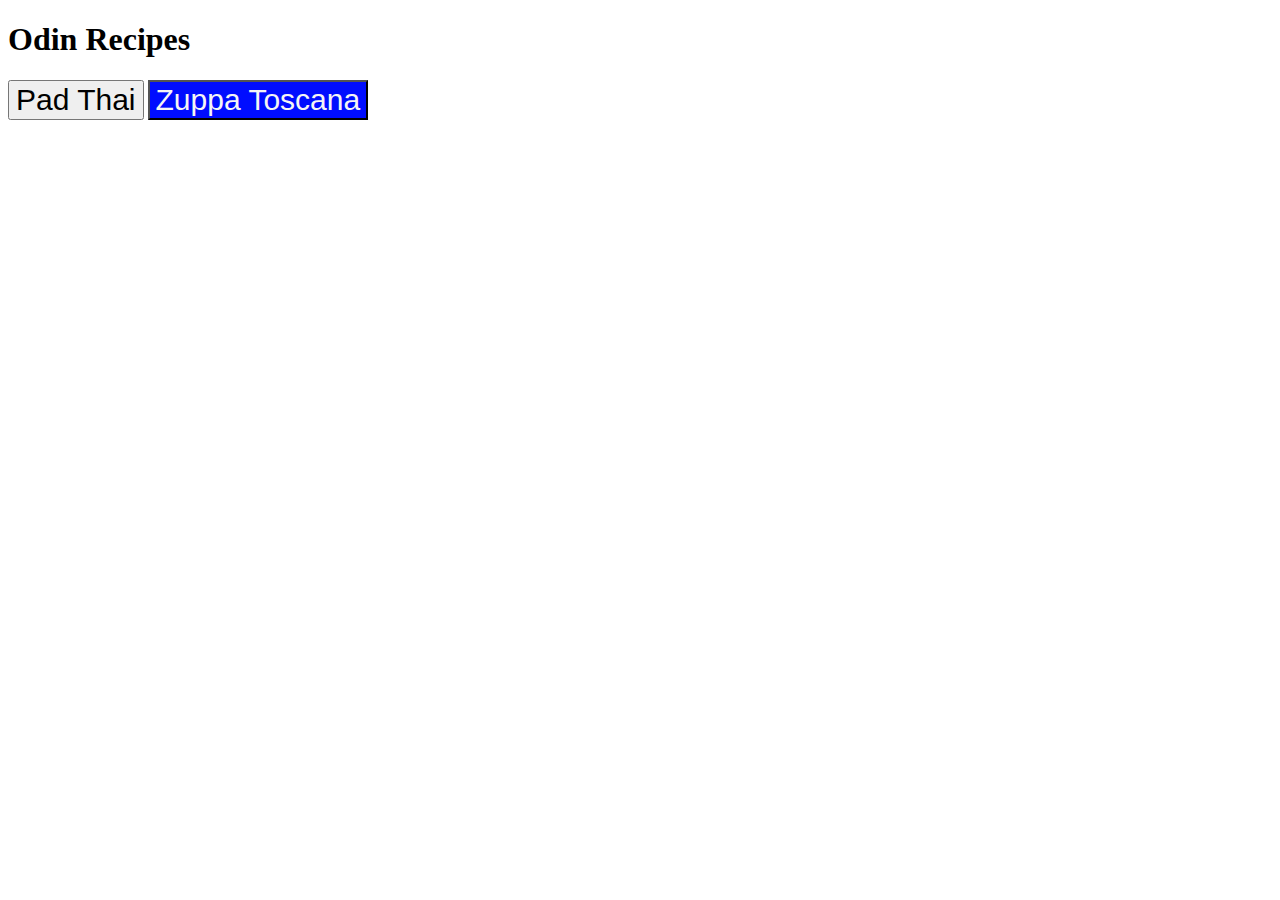
<file: index.html>
<!DOCTYPE html>
<html lang="En">
    <head>
        <meta charset="UTF-8">
        <title>Odin Recipes</title>
        <link rel="stylesheet" href="styles.css">
    </head>

    <body>
        <h1>Odin Recipes</h1>
        <a href="recipes/pad-thai.html">
            <button class="link thai" type="submit">Pad Thai</button></a>
        <a href="recipes/zuppa-toscana.html">
            <button class="link toscana" type="submit">Zuppa Toscana</button></a>
    </body>
</html>
</file>
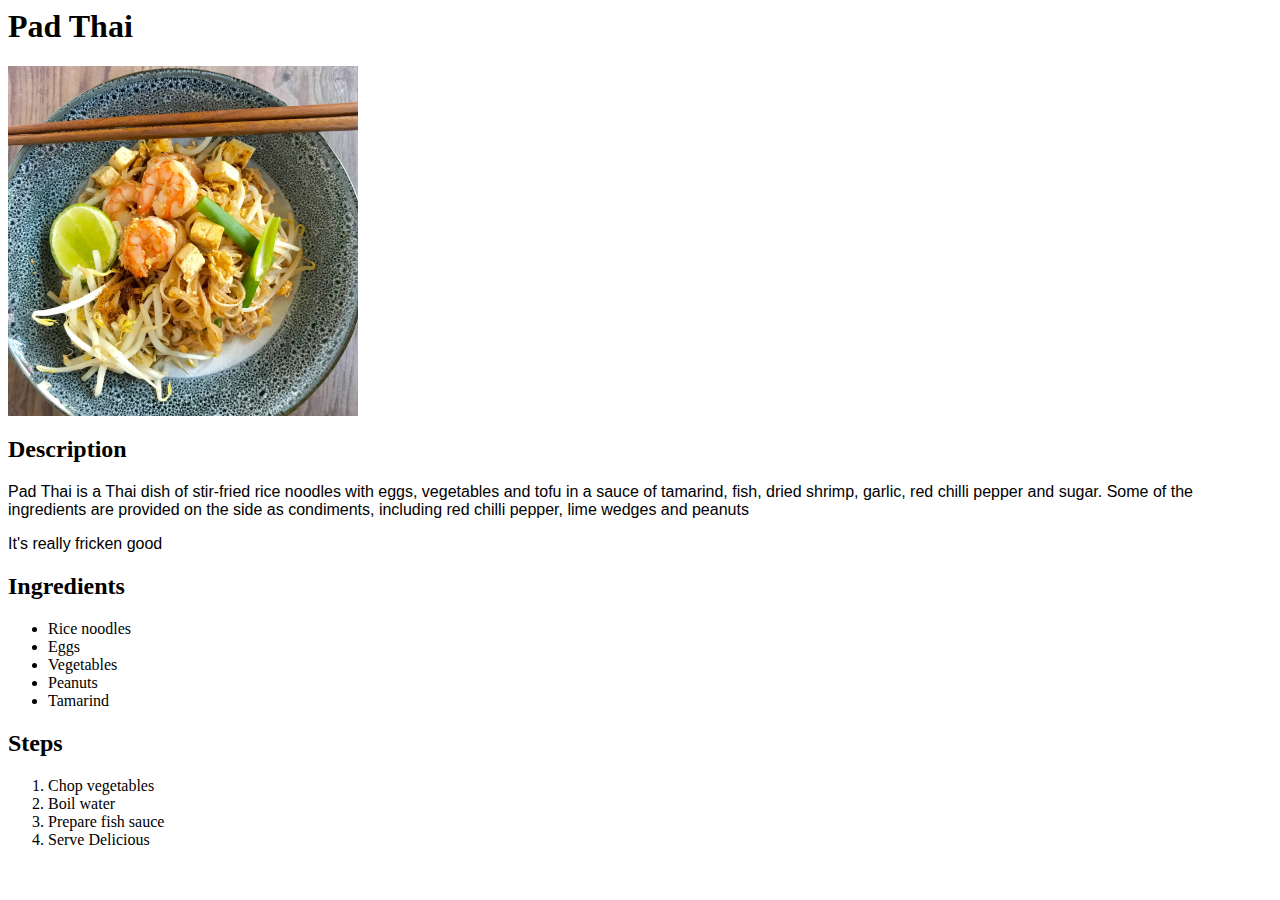
<file: recipes/pad-thai.html>
<head>
    <link rel="stylesheet" href="../styles.css">
</head>
<body>
    <h1>Pad Thai</h1>
    <img class="photo thai" src="../images/pad-thai-photo.jpeg">
    <h2>Description</h2>
        <p>Pad Thai is a Thai dish of stir-fried rice noodles with eggs, vegetables and tofu in a sauce of tamarind, fish, dried shrimp, garlic, red chilli pepper and sugar. Some of the ingredients are provided on the side as condiments, including red chilli pepper, lime wedges and peanuts</p>
        <p>It's really fricken good</p>

    <h2>Ingredients</h2>
        <ul>
            <li>Rice noodles</li>
            <li>Eggs</li>
            <li>Vegetables</li>
            <li>Peanuts</li>
            <li>Tamarind</li>
        </ul>
    <h2>Steps</h2>
        <ol>
            <li>Chop vegetables</li>
            <li>Boil water</li>
            <li>Prepare fish sauce </li>
            <li>Serve Delicious</li>
        </ol>
</body>
</file>
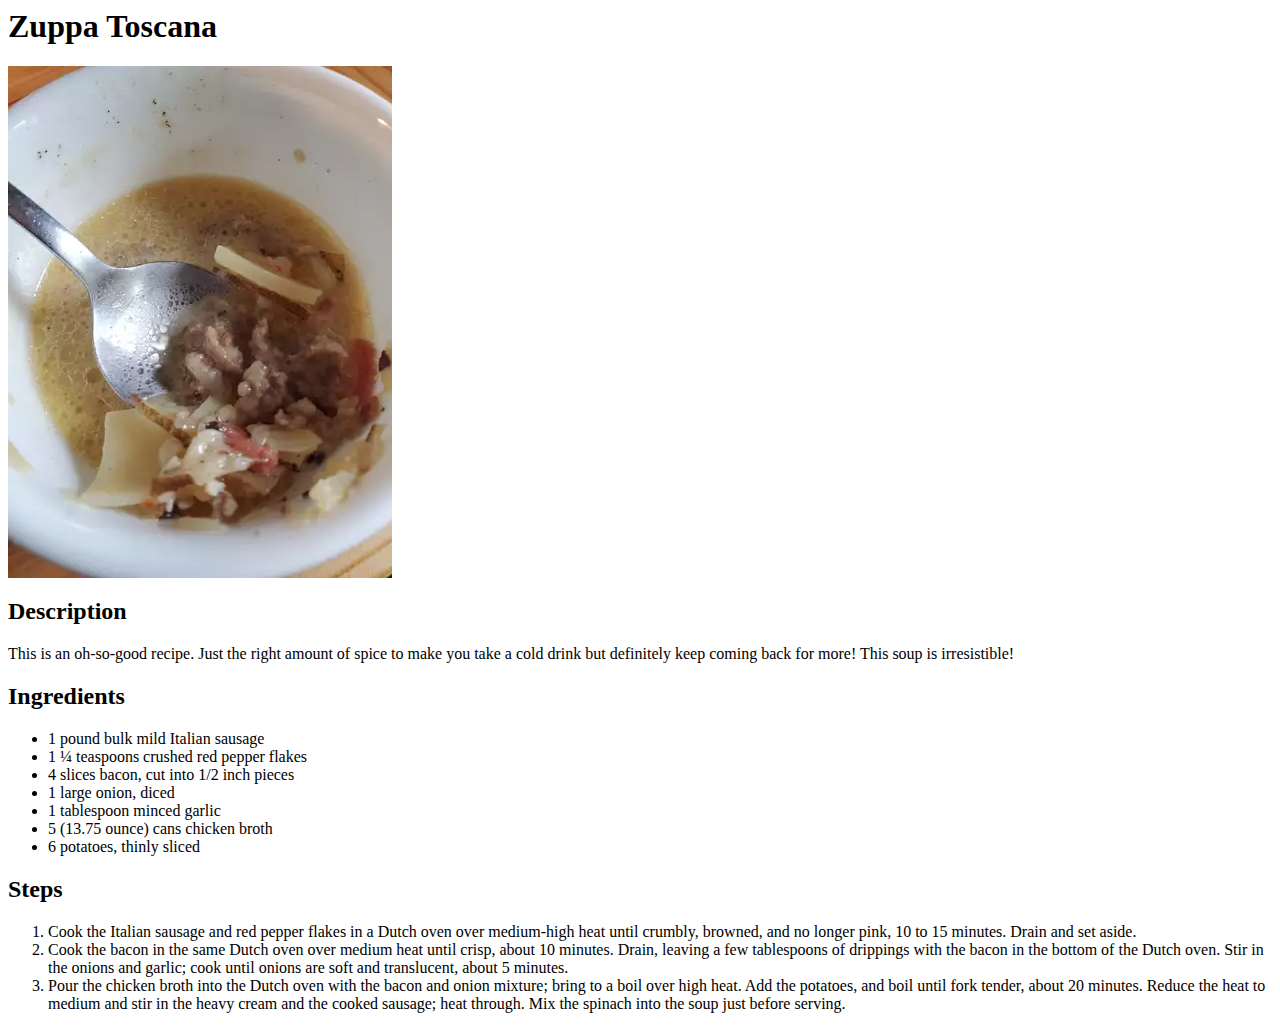
<file: recipes/zuppa-toscana.html>
<body>
    <h1>Zuppa Toscana</h1>
    <img src="../images/zuppa-toscana.jpeg" alt="Zuppa Toscana">
    <h2>Description</h2>
        <p>This is an oh-so-good recipe. Just the right amount of spice to make you take a cold drink but definitely keep coming back for more! This soup is irresistible!</p>
    <h2>Ingredients</h2>
        <ul>
            <li>1 pound bulk mild Italian sausage</li>
            <li>1 ¼ teaspoons crushed red pepper flakes</li>
            <li>4 slices bacon, cut into 1/2 inch pieces</li>
            <li>1 large onion, diced</li>    
            <li>1 tablespoon minced garlic</li>    
            <li>5 (13.75 ounce) cans chicken broth</li>
            <li>6 potatoes, thinly sliced</li>
        </ul>
    <h2>Steps</h2>
        <ol>
            <li>Cook the Italian sausage and red pepper flakes in a Dutch oven over medium-high heat until crumbly, browned, and no longer pink, 10 to 15 minutes. Drain and set aside.</li>
            <li>Cook the bacon in the same Dutch oven over medium heat until crisp, about 10 minutes. Drain, leaving a few tablespoons of drippings with the bacon in the bottom of the Dutch oven. Stir in the onions and garlic; cook until onions are soft and translucent, about 5 minutes.</li>
            <li>Pour the chicken broth into the Dutch oven with the bacon and onion mixture; bring to a boil over high heat. Add the potatoes, and boil until fork tender, about 20 minutes. Reduce the heat to medium and stir in the heavy cream and the cooked sausage; heat through. Mix the spinach into the soup just before serving.</li>
        </ol>
</body>
</file>
<file: styles.css>
.link{
    color: black;
    font-size: 30px;
}

.link.toscana{
    background-color: rgb(0, 13, 255);
    color: whitesmoke;
}

.photo.thai{
    height: 350;
    width: auto;
}

.photo.toscana{
    height: 350;
    width: auto;
}

p{
    font-family: 'Gill Sans', 'Gill Sans MT', Calibri, 'Trebuchet MS', sans-serif
}
</file>
